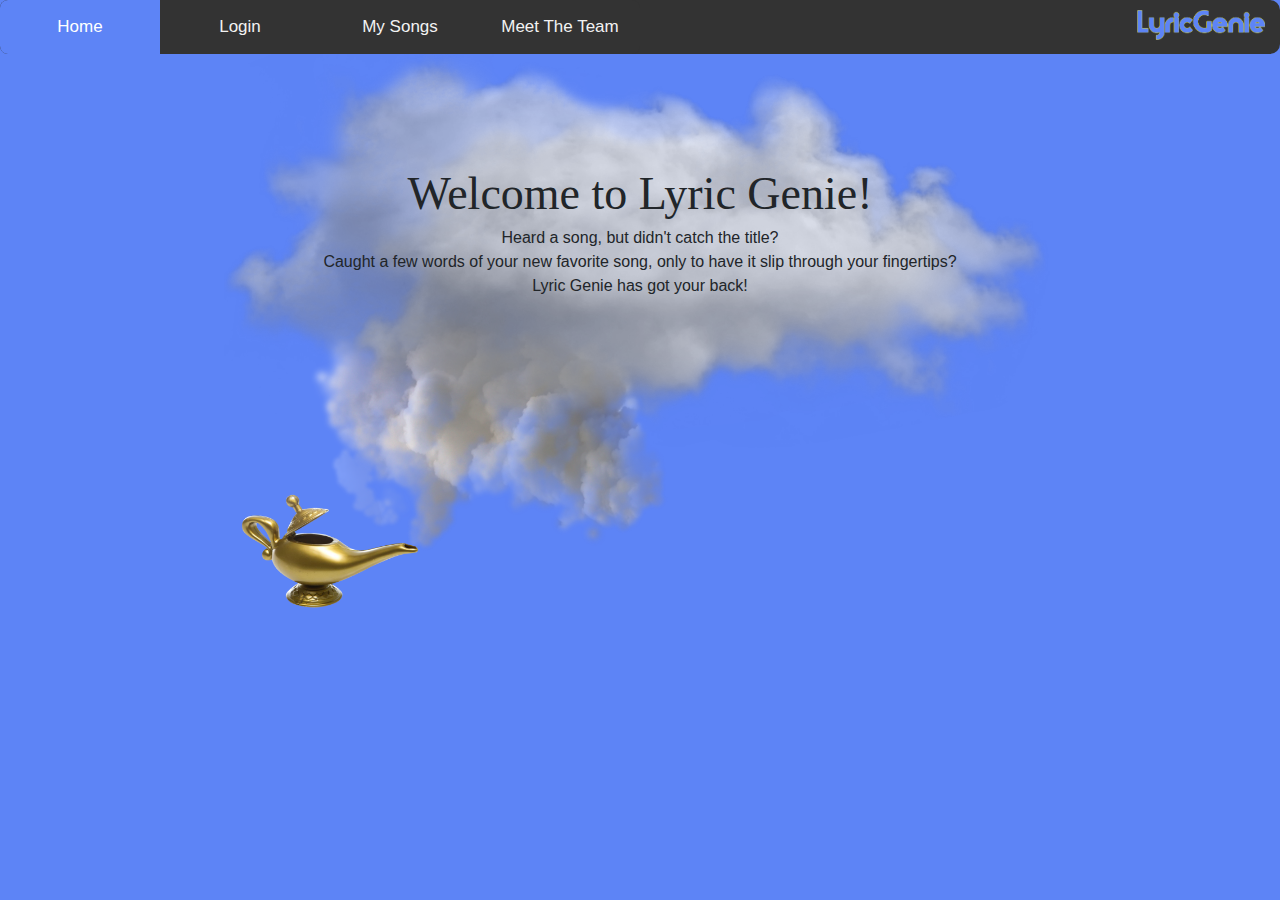
<file: index.html>
<!DOCTYPE html>

<html lang='en'>

<head>
    <meta charset='utf-8'>
    <link rel="stylesheet" href="https://maxcdn.bootstrapcdn.com/bootstrap/4.0.0/css/bootstrap.min.css" integrity="sha384-Gn5384xqQ1aoWXA+058RXPxPg6fy4IWvTNh0E263XmFcJlSAwiGgFAW/dAiS6JXm" crossorigin="anonymous">
    <title>Lyric Genie</title>
    <link rel='stylesheet' type='text/css' href='css/styles.css'>
</head>

<body>

    <div class="navBackground">
        <div class="topnav">
            <a class="active" href="index.html">Home</a>
            <a href="login.html">Login</a>
            <a href="mySongs.html">My Songs</a>
            <a href="meetTheTeam.html">Meet The Team</a>
        </div>
        <div class="col-md-6">
            <img class="img-fluid mainLogo" src="images/logoGold.png">
        </div>
    </div>

    <div class = "mainDiv">
        <img src = "images/genieLamp.png" class = "backgroundHome">
        <h1 class="greeting">Welcome to Lyric Genie!</h1>
        <p class="instructions"><br>Heard a song, but didn't catch the title?<br> Caught a few words of your new favorite song, only to have it slip through your fingertips?<br> Lyric Genie has got your back!</p>
    </div>
                 
    <script src='scripts/index.js'></script>
</body>

</html>
</file>
<file: css/styles.css>
*{
    width:100%;
}

body {
    margin: 0;
    font-family: Helvetica, sans-serif;
    width:100%;
    background-color: #5d84f6;
}

/*~~~~~~~~~~~~~~~~~~~~~~~~~~~~
        NAVIGATION BAR
~~~~~~~~~~~~~~~~~~~~~~~~~~~~*/

  
.topnav {
    display:flex;
    flex-direction:row;
    overflow: hidden;
    background-color: #333;
    width:50%;
    border-radius:8px;
    position: relative;
}

.navBackground{
    width:100%;
    background-color:#333;
    display:flex;
    flex-direction:row;
    border-radius:10px;
}
  
.topnav a {
    float: left;
    color: #f2f2f2;
    text-align: center;
    padding: 14px 16px;
    text-decoration: none;
    font-size: 17px;
}

.topnav a:hover {
    background-color: #fff200;
    color: gray;
}

.topnav a.active {
    /* background-color: #7158e2; */
    background-color: #5d84f6;
    color: white;
}

.mainLogo {
    height: 40px;
    width:auto;
    float:right;
    padding-top:10px;
}



/*~~~~~~~~~~~~~~~~~~~~~~~~~~~~
        HOME PAGE
~~~~~~~~~~~~~~~~~~~~~~~~~~~~*/
/*CLOUD CONTENT*/
.mainDiv{
    position: relative;
    text-align: center;

}

/* .mainDiv img{
    margin:20%;
} */

.backgroundHome {
    width:65%;
    height:auto;
    /* margin-left:15%; */
    position:relative;
}

.greeting{
    position: absolute;
    top: 25%;
    left: 50%;
    transform: translate(-50%, -50%);
    font-family: 'Kaushan Script', cursive;
    font-size:46px;
}

.instructions{
    position: absolute;
    top: 35%;
    left: 50%;
    transform: translate(-50%, -50%);
}



/*~~~~~~~~~~~~~~~~~~~~~~~~~~~~
        LOGIN PAGE
~~~~~~~~~~~~~~~~~~~~~~~~~~~~*/
.login {
    margin-top: 10%;
    border: 2px #fff20013 solid;
    border-radius: 10px;
    padding: 10px;
    background: #fff20035;
    background-image: url('/lyricGenie/images/genieLamp.png');
}



/*~~~~~~~~~~~~~~~~~~~~~~~~~~~~
        MEET THE TEAM PAGE
~~~~~~~~~~~~~~~~~~~~~~~~~~~~*/
.icons {
    max-width: 50px;
    max-height: 50px;
    border: solid 2px transparent;
}

.icons:hover {
    border: solid #fff200;
    border-radius: 100%;
    background: #fff200;
}

/*ABOUT US BOXES*/

.boxes{
    background-color:rgba(87, 86, 86,0);
    text-align: center;
    font-size: 20;
    display: flex;
    flex-direction: row;
    justify-content: center;
}

.boxes-inside{
    margin:5px 30px 30px 30px;
}

.boxes-inside img{
    background-color:rgba(87, 86, 86, 0);
    border:none;
    width:33.33%px;
    height: 250px;
    border-radius:33%;
}


.card{
    margin-top:50px;
    background-color:rgba(87, 86, 86, 0);
    border:none;
}


.badge{
    margin-top:20px;
    background-color:rgba(87, 86, 86, 0);
    color:black;
    display:flex;
    flex-direction:column;
    justify-content: center;
    text-align: center;
}


.name{
    font-size:20px;
}



/*~~~~~~~~~~~~~~~~~~~~~~~~~~~~
        SONGS PAGE
~~~~~~~~~~~~~~~~~~~~~~~~~~~~*/

.container-inner {
    width: 100%;
    position: relative;
    display: flex;
}

#search-bar {
    border: 2px solid #fff200;
    border-right: none;
    margin-bottom: 100px;
    padding: 5px;
    border-radius: 5px 0 0 5px;
    outline: none;
    color: #9DBFAF;
    flex: 1;
}

#search-bar:focus {
    color: black;
}

.searchButton {
    width: 40px;
    height: 46px;
    border: 2px solid #fff200;
    background: lightgrey;
    text-align: center;
    color: black;
    border-radius: 0 5px 5px 0;
    cursor: pointer;
    font-size: 20px;
}

.searchButton:hover {
    background: darkgrey
}

.searchResult {
    border: 10px rgba(0, 0, 0, 0.637) solid;
    border-radius: 8px;
    padding: 10px;
    background-color: rgb(221, 221, 221);

}

.container {
    width: 50%;
    position: absolute;
    top: 20%;
    left: 50%;
    transform: translate(-50%, -50%);
}

.input-wrapper {
    display: flex;
}

/* Lyrics Formatting */

#songListContainer {
    text-align: center
}

#songList {
    width: 550px;
    align-items: center;
    justify-content: center;
    display: inline-block;
    margin-top: 120px;
    margin-bottom: 60px;
}

#lyricsPlace {
    position: sticky;
    top: 200px;;
    margin-top: 150px;
    color: white;
    background-color: blue;
}
</file>
